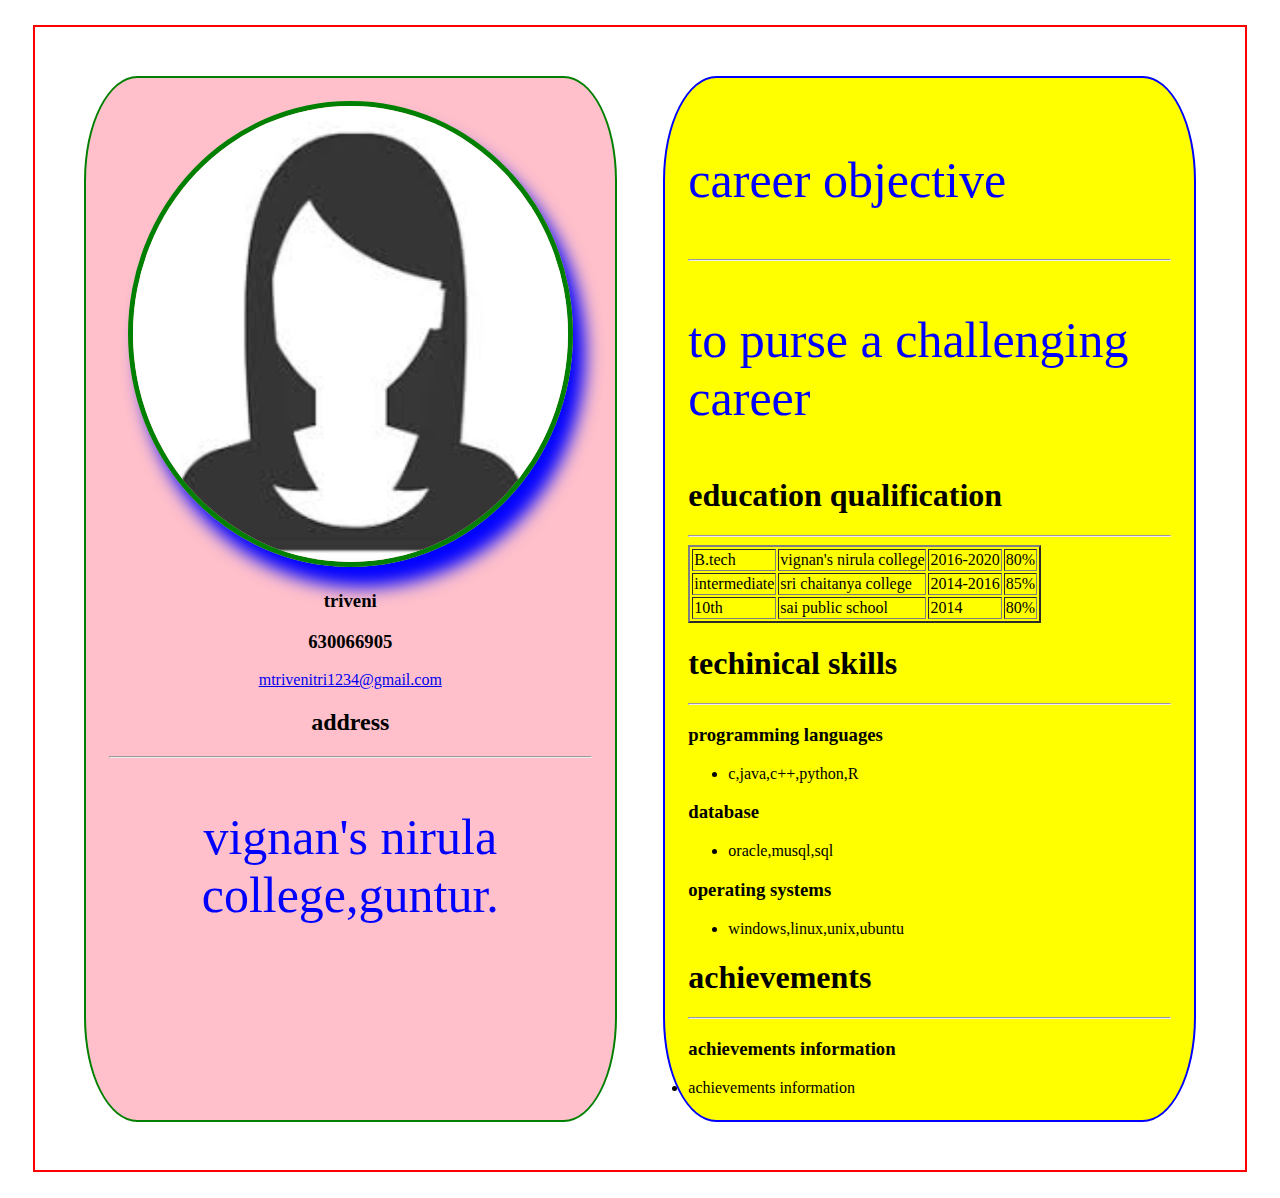
<file: index.html>
<!DOCTYPE html>
<html lang="en" dir="ltr">
<head>
	<meta charset="utf-8">
	<title></title>
	<meta charset="viewport" content="width=device-width,intial-scale=1.0">
	<link rel="stylesheet" href="style.css">
</head>
<body>
	<div class="main" onclick="openpage()">
		<div class="left">
		</div>
		<div class="right">
		</div>
	</div>
    <script type ="text/javascript" src="main.js">
    	 </script>
</body>
</html>
</file>
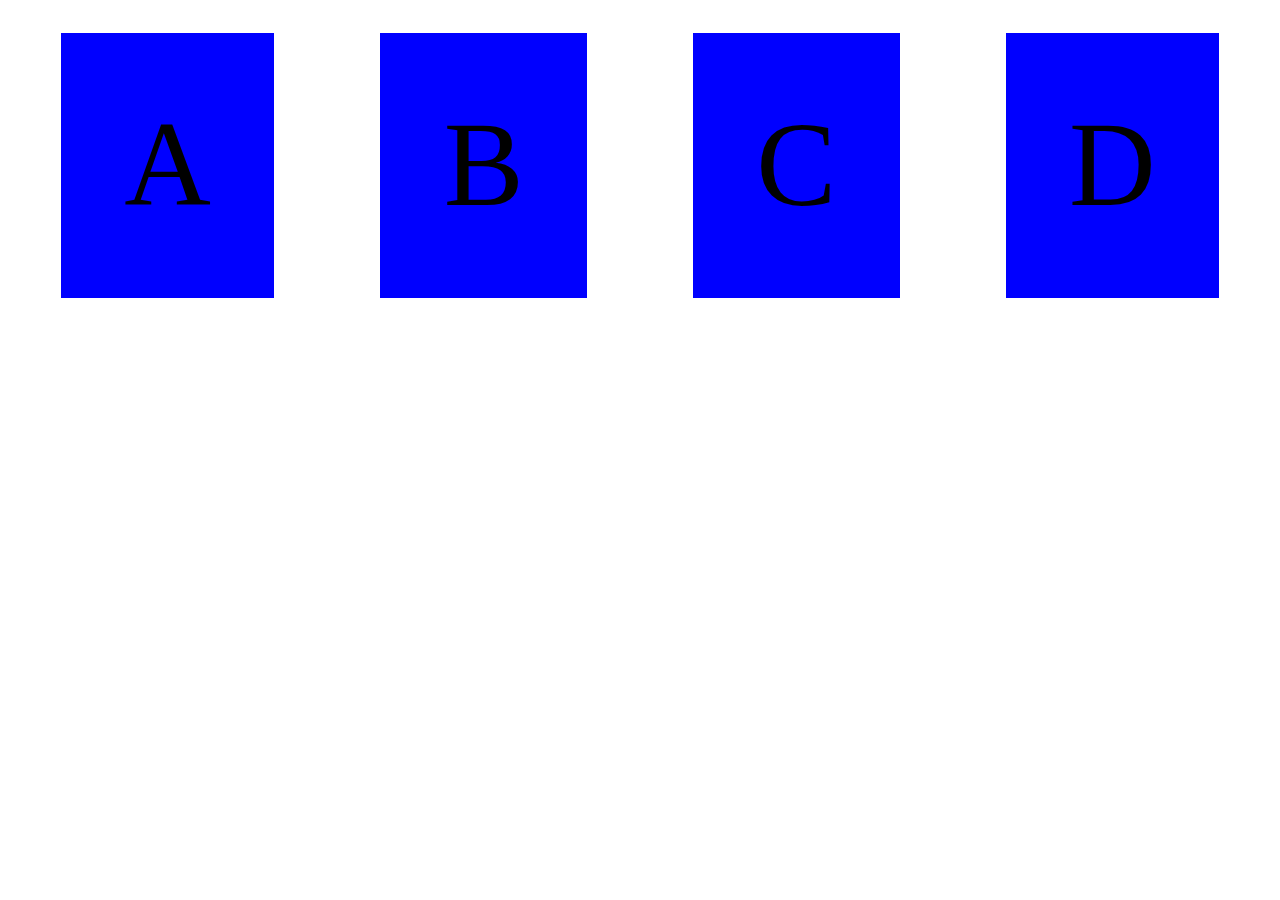
<file: flex.html>
<html>
<head>
	<meta charset="utf-8">
	<meta name="viewport"content="width=device-width,intial-scale=1.0">
	<title>filebox</title>
	<style>
	.flex{
		display:flex;
		flex-direction:row;
		justify-content: space-around;
		flex-wrap: wrap-reverse;
	}
	.flex div{
		background-color:blue;
		margin:2%;
		padding:5%;
		font-size: 120px;
	}
</style>
	</head>
	<body>
	<div class="flex">
	<div>A</div>
	<div>B</div>
	<div>C</div>
	<div>D</div>
</div>
</body>
</html>
</file>
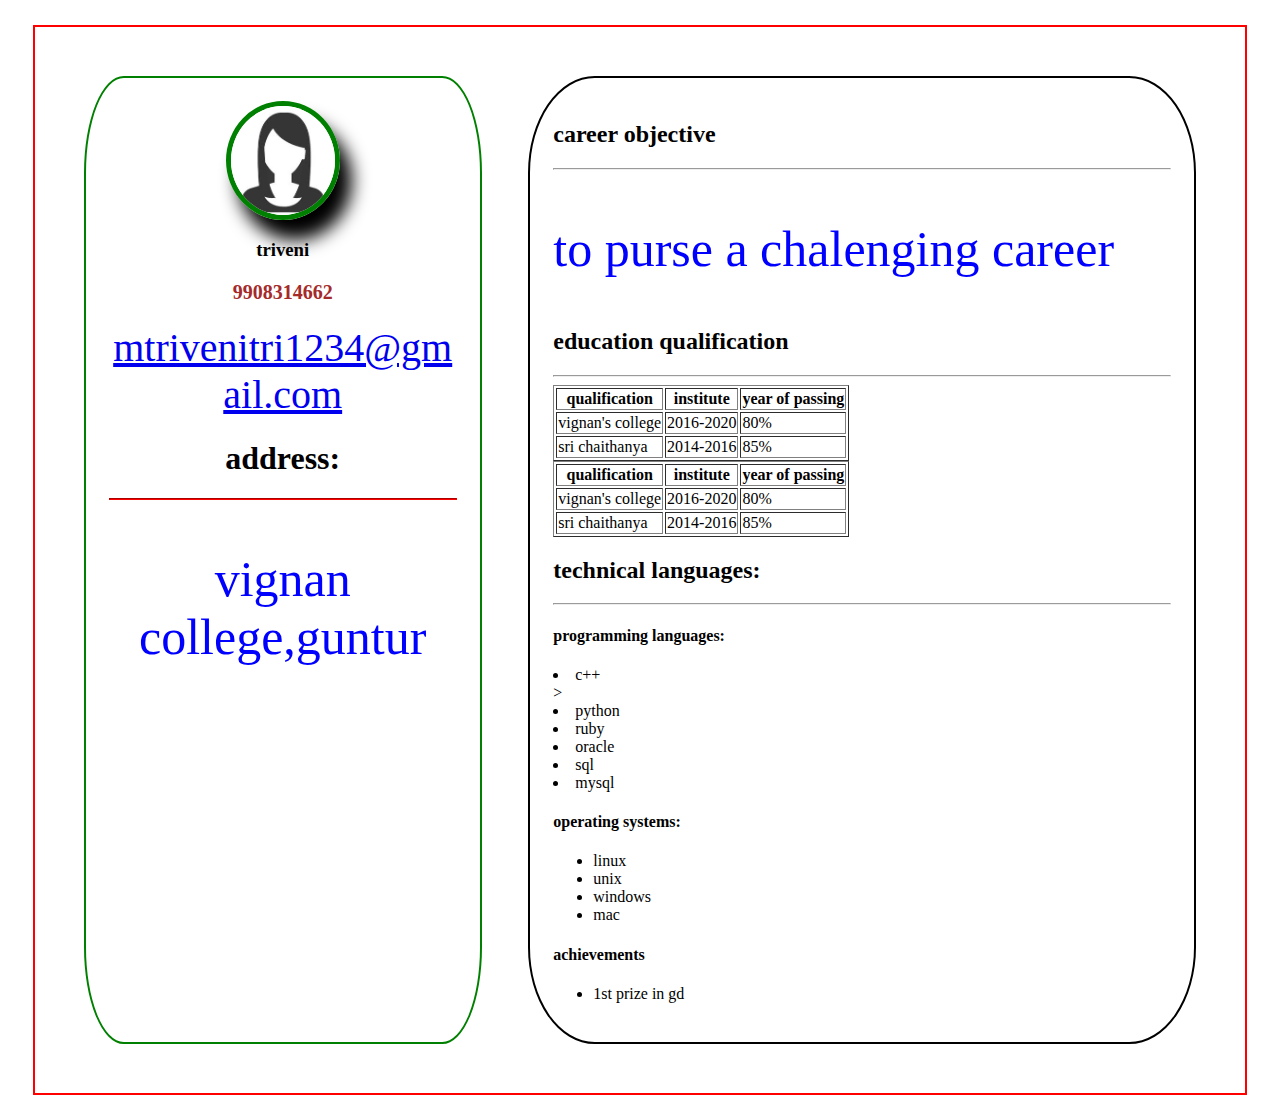
<file: resume1.html>
<html>
<head>
	<title>resume project</title>
	<meta name="viewport"content="width=device-width,intial scale=1.0">
	<link rel="stylesheet" href="resume1.css">
</head>
<body>
<div class="main">
	<div class="left">
		<img src="image1.jpg" alt="image1">
		<h3 style="colour:pink;front-size= 20px">triveni</h3>
		<h3 id="number">9908314662</h3>
		<a style="font-size: 40px" href="mailto:mtrivenitri1234@gmail.com">
			mtrivenitri1234@gmail.com</a>
			<h1>address:</h1>
			<hr style="border-color:red">
			<p>vignan college,guntur</p>
	</div>
<div class="right">
<h2>career objective</h2>
<hr>
<p>to purse a chalenging career</p>
<h2>education qualification</h2>
<hr>
<div class="table1">
<table border="1">
	<tr>
		<th>qualification</th>
		<th>institute</th>
		<th>year of passing</th>
	</tr>
	<tr>
		<td>vignan's college</td>
		<td>2016-2020</td>
		<td>80%</td>
	</tr>
	<tr>
		<td>sri chaithanya</td>
		<td>2014-2016</td>
		<td>85%</td>
	</tr>
</table>
</div>
		<table border="1">
	<tr>
		<th>qualification</th>
		<th>institute</th>
		<th>year of passing</th>
	</tr>
	<tr>
		<td>vignan's college</td>
		<td>2016-2020</td>
		<td>80%</td>
	</tr>
	<tr>
		<td>sri chaithanya</td>
		<td>2014-2016</td>
		<td>85%</td>
	</tr>
</table>
<h2>technical languages:</h4>
	<hr>
	<h4>programming languages:</h4>
	<u1>
		<li>c++</li>>
		<li>python</li>
		<li>ruby</li>
	</u1>
	<li>oracle</li>
	<li>sql</li>
	<li>mysql</li>
</ul>
<h4>operating systems:</h4>
<ul>
	<li>linux</li>
	<li>unix</li>
	<li>windows</li>
	<li>mac</li>
</ul>
<h4>achievements</h4>
<ul>
	<li>1st prize in gd</li>
</div>
</div>
</body>
<html>
</file>
<file: style.css>
.main{
	border: 2px solid red;
	padding: 3%;
	margin: 2%;
}
a{
	word-wrap: break-word;
}
.main{
	display: flex;
	flex-direction: row;
}

.left{
	border: 2px solid green;
	padding: 2%;
	margin: 2%;
	border-radius: 10%;
	text-align: center;
	width: 30%;
}
.right{
	width: 60%;
	border-radius:7%;
}
.left img{
	width: 30%;
	border-radius: 50%;
	border: 5px solid green;
	box-shadow: 12px 20px 18px black;
}
.right{
	border: 2px solid yellow;
	padding: 2%;
	margin: 2%;
	border-radius: 10%;
}
#number{
	color:brown;
	font-size: 20px;
}
p{
	color:blue;
	font-size: 50px;

}
@media only screen and (min-width:320px) and (max-width:480px){
.main{
	border: 2px solid red;
	padding: 2%;
	margin: 2%;
}
a{
	word-wrap: break-word;
}
.main{
	display: flex;
	flex-direction: column;
}
.left{
	border: 2px solid green;
	padding: 2%;
	margin: 2%;
	border-radius: 10%;
	text-align: center;
	width: 90%;
	background-color: pink;
}
.right{
	width: 90%;
	border-radius:10%;
	background-color: blue;

}
.left img{
	width: 90%;
	border-radius: 50%;
	border: 5px solid green;
	box-shadow: 12px 20px 18px black;
}
.right{
	border: 2px solid yellow;
	padding: 2%;
	margin: 2%;: 10%;

}
#number{
	color:brown;
	font-size: 40px;
}
p{
	color:blue;
	font-size: 50px;
}
.table1{
	width:90%;
	overflow-x: auto;
}
}
@media only screen and (min-width:480px) and (max-width:769px){

.main{
	border: 2px solid red;
	padding: 2%;
	margin: 2%;
}
a{
	word-wrap: break-word;
}
.main{
	display: flex;
	flex-direction: row;
}
.left{
	border: 2px solid green;
	padding: 2%;
	margin: 2%;
	border-radius: 10%;
	text-align: center;
	width: 50%;
	background-color: red;
}
.right{
	width: 50%;
	border-radius:10%;
	padding: 2%;
	margin: 2%;
	background-color: green;

}
.left img{
	width: 90%;
	border-radius: 50%;
	border: 5px solid green;
	box-shadow: 12px 20px 18px black;
}
.right{
	border: 2px solid yellow;
	padding: 2%;
	margin: 2%;
	border-radius: 10%;

}
#number{
	color:brown;
	font-size: 20px;
}
p{
	color:blue;
	font-size: 50px;
}
.table1{
	width:90%;
	overflow-x: auto;
}
}
@media only screen and (min-width: 771px){
	.main{
	border: 2px solid red;
	padding: 2%;
	margin: 2%;
}
a{
	word-wrap: break-word;
}
.main{
	display: flex;
	flex-direction: row;
}
.left{
	border: 2px solid green;
	padding: 2%;
	margin: 2%;
	border-radius: 10%;
	text-align: center;
	width: 50%;
	background-color: pink;
}
.right{
	width: 50%;
	border-radius:10%;
	padding: 2%;
	margin: 2%;
	background-color: yellow;

}
.left img{
	width: 90%;
	border-radius: 50%;
	border: 5px solid green;
	box-shadow: 12px 20px 18px blue;
}
.right{
	border: 2px solid blue;
	padding: 2%;
	margin: 2%;
	border-radius: 10%;

}
#number{
	color:brown;
	font-size: 20px;
}
p{
	color:blue;
	font-size: 50px;
}
.table1{
	width:90%;
	overflow-x: auto;
}
}
</file>
<file: resume1.css>
.main{
	border: 2px solid red;
	padding: 2%;
	margin: 2%;
}
a{
	word-wrap: break-word;
}
.main{
	display: flex;
	flex-direction: row;
}

.left{
	border: 2px solid green;
	padding: 2%;
	margin: 2%;
	border-radius: 10%;
	text-align: center;
	width: 30%;
}
.right{
	width: 60%;
	border-radius:7%;
}
.left img{
	width: 30%;
	border-radius: 50%;
	border: 5px solid green;
	box-shadow: 12px 20px 18px black;
}
.right{
	border: 2px solid black;
	padding: 2%;
	margin: 2%;
	border-radius: 10%;
}
#number{
	color:brown;
	font-size: 20px;
}
p{
	color:blue;
	font-size: 50px;

}
@media only screen and (min-width:320px) and (max-width:480px){
.main{
	border: 2px solid red;
	padding: 2%;
	margin: 2%;
}
a{
	word-wrap: break-word;
}
.main{
	display: flex;
	flex-direction: column;
}
.left{
	border: 2px solid green;
	padding: 2%;
	margin: 2%;
	border-radius: 10%;
	text-align: center;
	width: 90%;
	background-color: pink;
}
.right{
	width: 90%;
	border-radius:10%;
	background-color: blue;

}
.left img{
	width: 90%;
	border-radius: 50%;
	border: 5px solid green;
	box-shadow: 12px 20px 18px black;
}
.right{
	border: 2px solid black;
	padding: 2%;
	margin: 2%;: 10%;

}
#number{
	color:brown;
	font-size: 40px;
}
p{
	color:blue;
	font-size: 50px;
}
.table1{
	width:90%;
	overflow-x: auto;
}
}
@media only screen and (min-width:480px) and (max-width:769px){

.main{
	border: 2px solid red;
	padding: 2%;
	margin: 2%;
}
a{
	word-wrap: break-word;
}
.main{
	display: flex;
	flex-direction: row;
}
.left{
	border: 2px solid green;
	padding: 2%;
	margin: 2%;
	border-radius: 10%;
	text-align: center;
	width: 50%;
	background-color: red;
}
.right{
	width: 50%;
	border-radius:10%;
	padding: 2%;
	margin: 2%;
	background-color: green;

}
.left img{
	width: 90%;
	border-radius: 50%;
	border: 5px solid green;
	box-shadow: 12px 20px 18px black;
}
.right{
	border: 2px solid black;
	padding: 2%;
	margin: 2%;
	border-radius: 10%;

}
#number{
	color:brown;
	font-size: 20px;
}
p{
	color:blue;
	font-size: 50px;
}
.table1{
	width:90%;
	overflow-x: auto;
}
}
}
@media only screen and (min-width: 769px) and (max-width: 1024px){
	.main{
	border: 2px solid red;
	padding: 2%;
	margin: 2%;
}
a{
	word-wrap: break-word;
}
.main{
	display: flex;
	flex-direction: column;
}
.left{
	border: 2px solid green;
	padding: 2%;
	margin: 2%;
	border-radius: 10%;
	text-align: center;
	width: 50%;
	background-color: pink;
}
.right{
	width: 50%;
	border-radius:10%;
	padding: 2%;
	margin: 2%;
	background-color: black;

}
.left img{
	width: 90%;
	border-radius: 50%;
	border: 5px solid green;
	box-shadow: 12px 20px 18px black;
}
.right{
	border: 2px solid black;
	padding: 2%;
	margin: 2%;
	border-radius: 10%;

}
#number{
	color:brown;
	font-size: 20px;
}
p{
	color:blue;
	font-size: 50px;
}
.table1{
	width:90%;
	overflow-x: auto;
}
}
</file>
